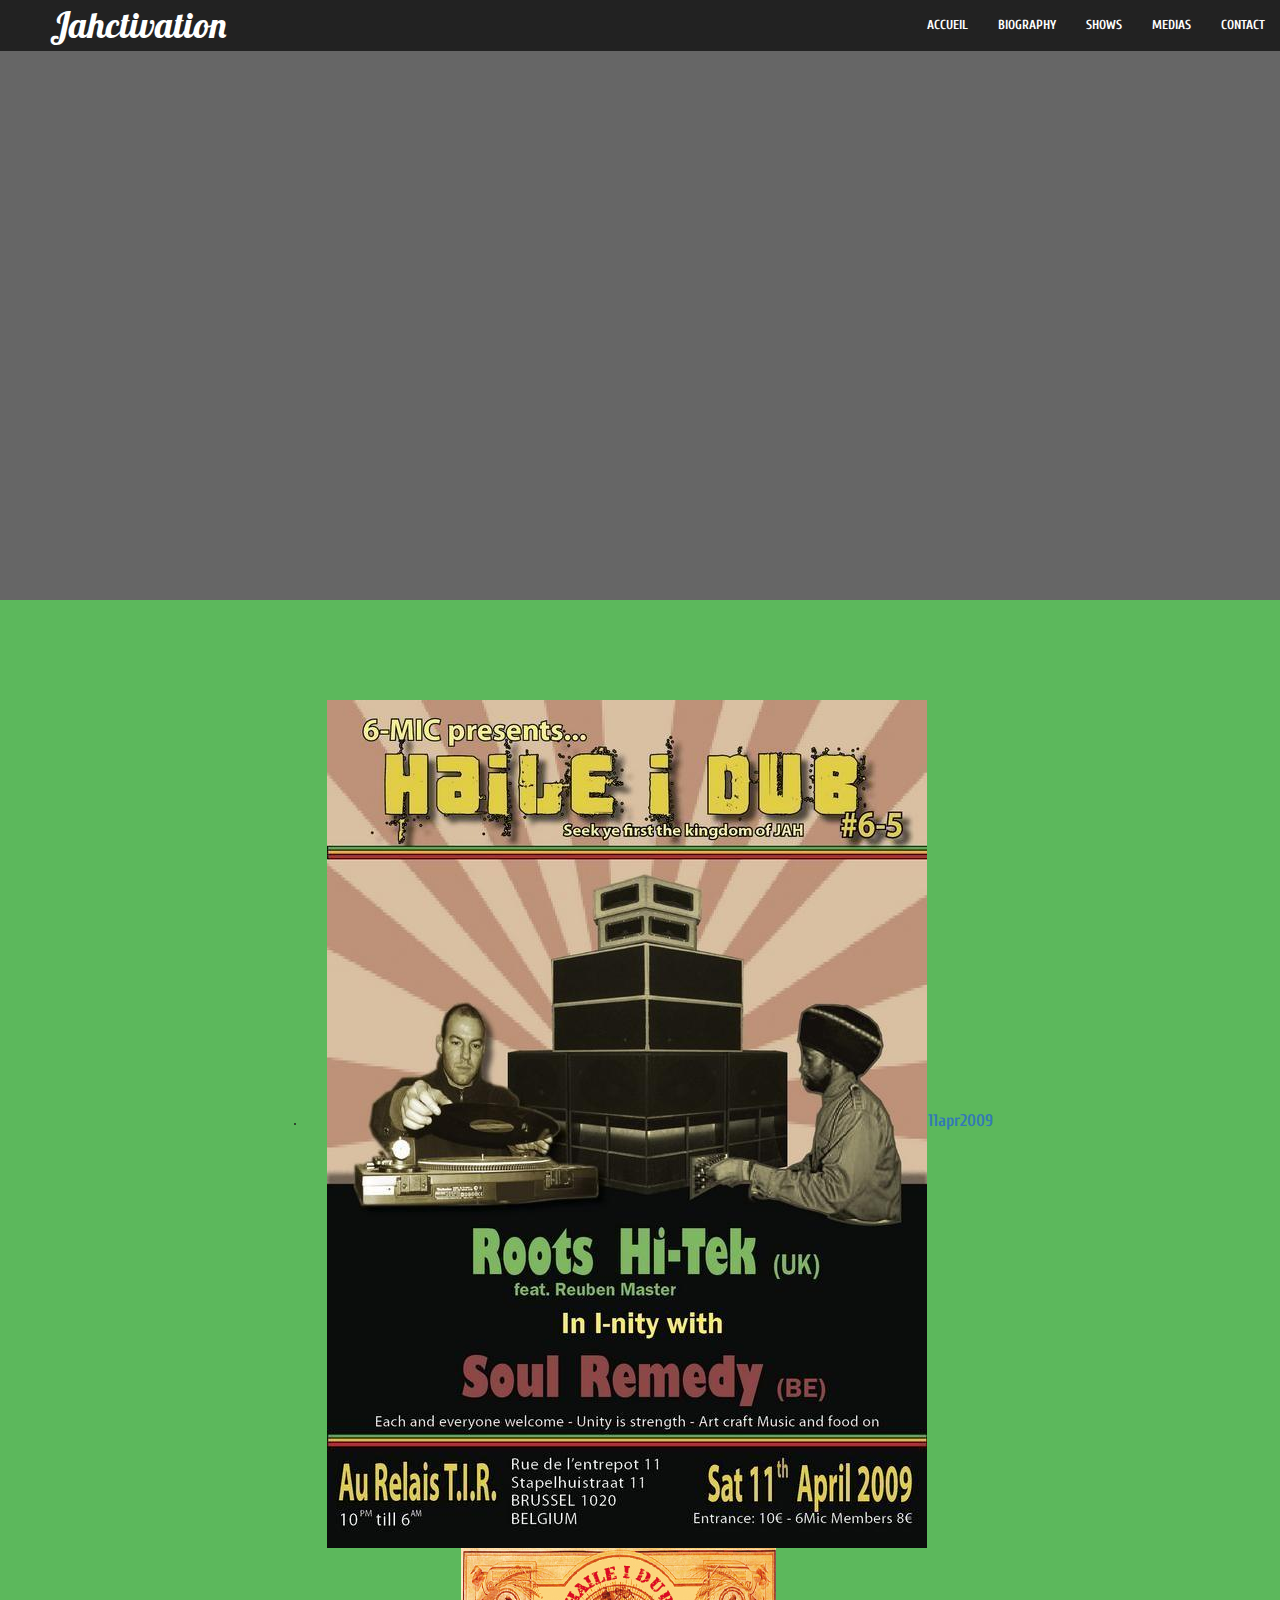
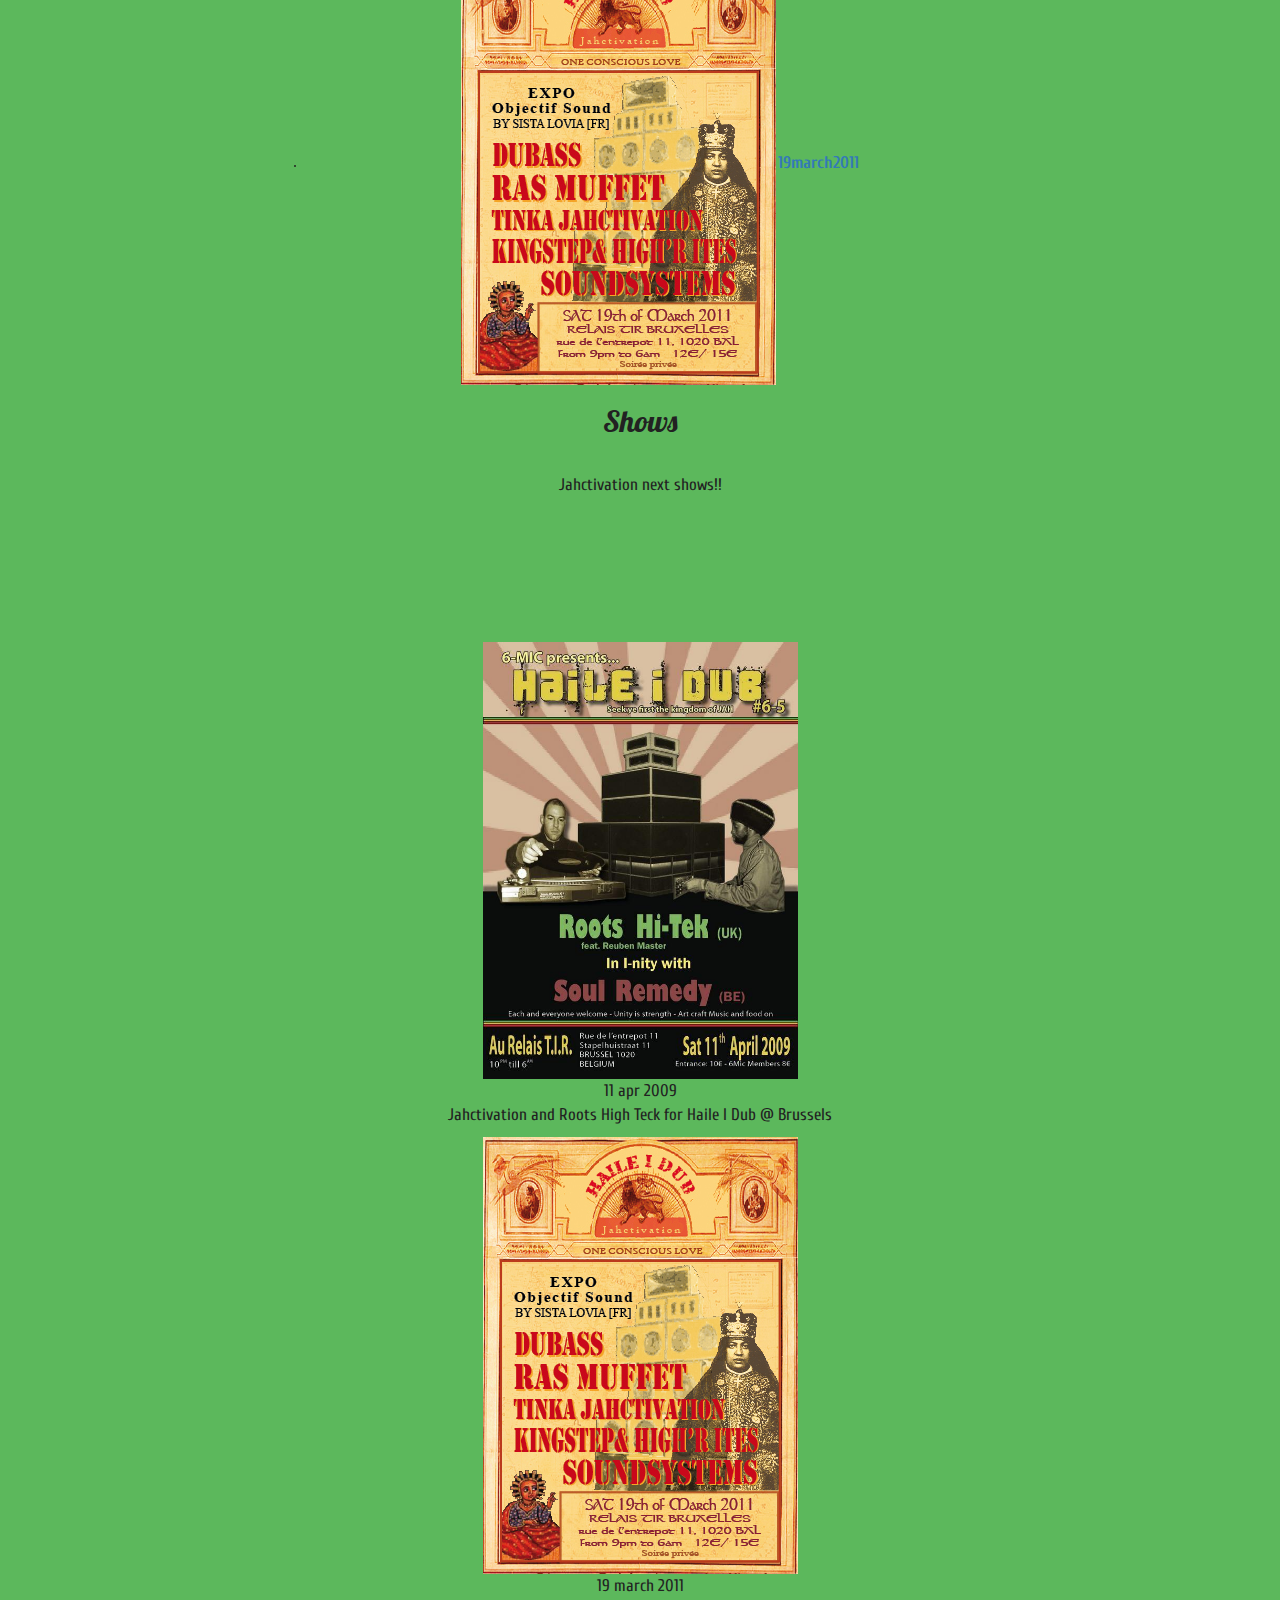
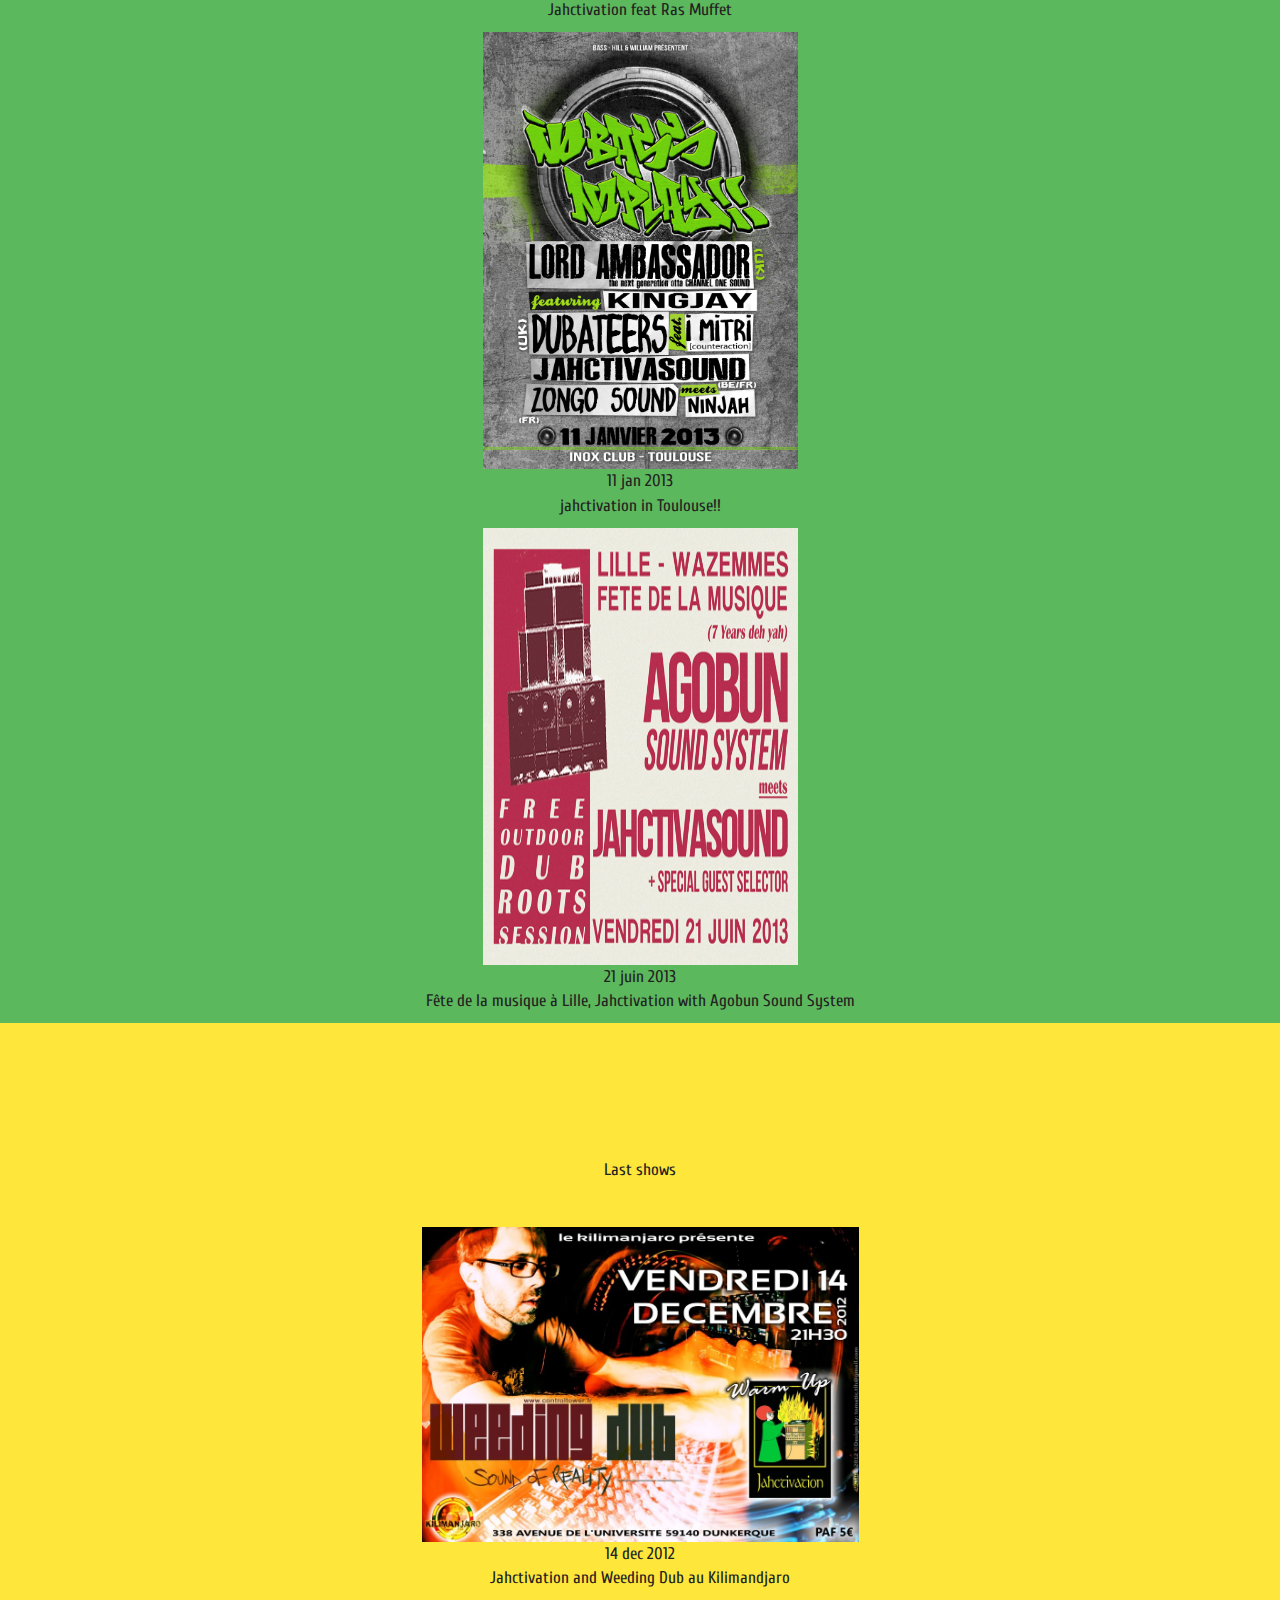
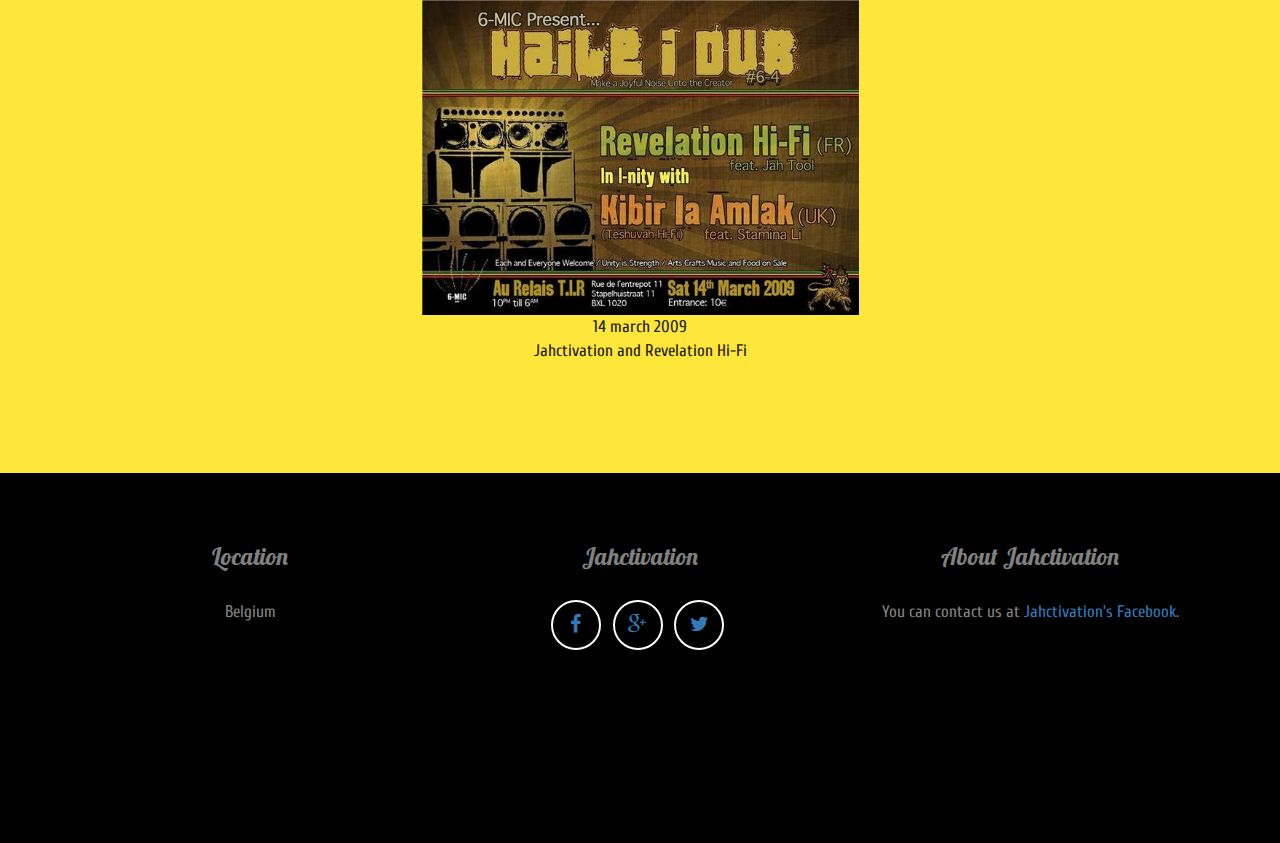
<file: contact.html>
<!DOCTYPE html>
<html lang="fr">

<head>
    <meta charset="utf-8">
    <link rel="stylesheet" type="text/css" href="css/bootstrap.min.css">
    <link rel="stylesheet" type="text/css" href="css/style.css">
    <script type="application/javascript" src="js/main.js"></script>
    <link href="font-awesome/css/font-awesome.min.css" rel="stylesheet" type="text/css">

    <meta name="viewport" content="width=device-width, initial-scale=1">
    <link rel="stylesheet" href="css/animate.min.css">
    <link rel="icon" type="image/png" href="img/.png" />
    <link href="https://fonts.googleapis.com/css?family=Lobster" rel="stylesheet" type="text/css">
    <link href="https://fonts.googleapis.com/css?family=Cuprum" rel="stylesheet" type="text/css">
    <title>Jahctivation</title>
</head>


<body id="page-top">

    <!-- navbar -->
    <nav id="mainNav" class="navbar navbar-inverse navbar-fixed-top">
        <div class="container-fluid">
            <!-- Brand and toggle get grouped for better mobile display -->
            <div class="navbar-header">
                <button type="button" class="navbar-toggle collapsed" data-toggle="collapse" data-target="#bs-example-navbar-collapse-1">
                    <span class="sr-only">Toggle navigation</span>
                    <span class="icon-bar"></span>
                    <span class="icon-bar"></span>
                    <span class="icon-bar"></span>
                </button>
                <a class="navbar-brand page-scroll animated rubberBand" href="#page-top">
                    <h1>Jahctivation</h1>
                </a>
            </div>

            <!-- Collect the nav links, forms, and other content for toggling -->
            <div class="collapse navbar-collapse" id="bs-example-navbar-collapse-1">
                <ul class="nav navbar-nav navbar-right">
                    <li>
                        <a id="acc" class="page-scroll navtxt " href="#page1">Accueil</a>
                    </li>
                    <li>
                        <a id="bio" class="page-scroll navtxt" href="bio.html">Biography</a>
                    </li>
                    <li>
                        <a id="show" class="page-scroll navtxt" href="shows.html">Shows</a>
                    </li>
                    <li>
                        <a id="media" class="page-scroll navtxt" href="medias.html">Medias</a>
                    </li>
                    <li>
                        <a id="contact" class="page-scroll navtxt" href="contact.html">Contact</a>
                    </li>
                </ul>
            </div>
            <!-- /.navbar-collapse -->
        </div>
        <!-- /.container-fluid -->
    </nav>

    <header>
        <div class="container">
            <div class="row">

            </div>
        </div>

    </header>

    <section id="mdi1" class="backgroundcolor1">
        <div class="container">
            <div class="row rowacceuil center">
                <div class="col-xs-12 col-sm-12 col-md-8 col-md-offset-2 text-center">

                    <ul class="def">
                        <li>
                            <a href="#">
                                <img src="img/show6.jpg" alt="affiche d'annonce de concert" />
                                <strong><time>11apr2009</time></strong>
                            </a>
                        </li>
                        <li>
                            <a href="#">
                                <img src="img/show7.jpg" alt="affiche d'annonce de concert"  />
                                <strong><time>19march2011</time></strong>
                            </a>
                        </li>
                    </ul>








                    <h2>Shows</h2>

                    <p class="pacceuil">Jahctivation next shows!!</p>

                </div>
            </div>
            <div class="row">
                <div class="col-xs-12 col-sm-12 col-md-8 col-md-offset-2 text-center">

                    <img class="hidden-xs hidden-sm" src="img/show6.jpg" alt="affiche d'annonce de concert" width="315" height="437" />
                    <br/>
                    <time>11 apr 2009</time>
                    <p>
                        Jahctivation and Roots High Teck for Haile I Dub @ Brussels
                    </p>
                </div>
            </div>
            <div class="col-xs-12 col-sm-12 col-md-8 col-md-offset-2 text-center">

                <img class="hidden-xs hidden-sm" src="img/show7.jpg" alt="affiche de l'annonce du concert" width="315" height="437" />
                <br/>
                <time>19 march 2011</time>
                <p>
                    Jahctivation feat Ras Muffet
                </p>
            </div>
            <div class="col-xs-12 col-sm-12 col-md-8 col-md-offset-2 text-center">

                <img class="hidden-xs hidden-sm" src="img/show1.jpg" alt="affiche de l'annonce de concert" width="315" height="437" />
                <br/>
                <time>11 jan 2013</time>
                <p>
                    jahctivation in Toulouse!!
                </p>
            </div>
            <div class="col-xs-12 col-sm-12 col-md-8 col-md-offset-2 text-center">

                <img class="hidden-xs hidden-sm" src="img/show2.jpg" alt="affiche de l'annonce de concert" width="315" height="437" />
                <br/>
                <time>21 juin 2013</time>
                <p>
                    Fête de la musique à Lille, Jahctivation with Agobun Sound System
                </p>
            </div>
        </div>

    </section>

    <section id="mdi2" class="backgroundcolor2">
        <div class="container">
            <div class="row rowacceuil">
                <div class="col-md-8 col-md-offset-2 text-center">

                    <p class="pacceuil">Last shows</p>

                    <div class="col-xs-12 col-sm-12 col-md-8 col-md-offset-2 text-center">
                        <img class="hidden-xs hidden-sm" src="img/show3.jpg" alt="affiche de l'annonce de concert" width="437" height="315" />
                        <br/>
                        <time>14 dec 2012</time>
                        <p>
                            Jahctivation and Weeding Dub au Kilimandjaro
                        </p>
                    </div>
                    <div class="col-xs-12 col-sm-12 col-md-8 col-md-offset-2 text-center">
                        <img class="hidden-xs hidden-sm" src="img/show4.jpg" alt="affiche de l'annonce de concert" width="437" height="315" />
                        <br/>
                        <time>14 march 2009</time>
                        <p>
                            Jahctivation and Revelation Hi-Fi
                        </p>
                    </div>



                </div>
            </div>
        </div>
    </section>

    <footer id="mdi4" class="text-center">
        <div class="footer-above">
            <div class="container">
                <div class="row">
                    <div class="footer-col col-md-4">
                        <h3>Location</h3>
                        <p>Belgium</p>
                    </div>
                    <div class="footer-col col-md-4">
                        <h3>Jahctivation</h3>
                        <ul class="list-inline">
                            <li>
                                <a href="https://www.facebook.com/jahctivation.jahctivasound" class="btn-social btn-outline"><i class="fa fa-fw fa-facebook"></i></a>
                            </li>
                            <li>
                                <a href="https://soundcloud.com/jahctivation" class="btn-social btn-outline"><i class="fa fa-fw fa-google-plus"></i></a>
                            </li>
                            <li>
                                <a href="https://www.youtube.com/user/jahctivation" class="btn-social btn-outline"><i class="fa fa-fw fa-twitter"></i></a>
                            </li>

                        </ul>
                    </div>
                    <div class="footer-col col-md-4">
                        <h3>About Jahctivation</h3>
                        <p>You can contact us at <a href="https://www.facebook.com/pages/Jahctivation/583586021692113">Jahctivation's Facebook</a>.</p>
                    </div>
                </div>
            </div>
        </div>
    </footer>


</body>
<script type="application/javascript" src="js/bootstrap.min.js"></script>
<script type="application/javascript" src="js/main.js"></script>
<script type="application/javascript" src="js/vendor/jquery-2.1.4.min.js"></script>

</html>
</file>
<file: css/style.css>
/*========================================================================================================
            général
========================================================================================================            */

body {
    font-size: 62.5%;
}
h1, h2, h3 {
    font-family: lobster, "Open Sans", "Helvetica Neue", Arial, sans-serif
}
p, .navtxt, time {
    font-size: 2.7em;
    font-family: cuprum;
}

/*========================================================================================================
            header
========================================================================================================            */

header {
    position: relative;
    width: 100%;
    min-height: 600px;
    text-align: center;
    color: #fff;
    background-color: rgba(0, 0, 0, 0.6);
    background-position: center;
    -webkit-background-size: cover;
    -moz-background-size: cover;
    background-size: cover;
    -o-background-size: cover;
}
h1 {
    margin-top: 0;
    vertical-align: middle;
    line-height: 20px;
    padding-left: 35px;
}
.img-resp {
    width: 15%;
    height: auto;
    transition: all 0.45s ease;

}
.img-resp:hover {
    width: 18%;
    height: auto;
    transition: all 0.45s ease;
}



.col-md-4 {
    text-align: center;
}
.backgroundcolor1 {
    background-color: #5CB85C;
    color: #222;
}
.backgroundcolor2 {
    background-color: #ffe63b;
    color: #222;
}
.backgroundcolor3 {
    background-color: #FF3737;
    color: white;
}
#video-bg {
    position: fixed;
    right: 0;
    bottom: 0;
    width: auto;
    min-width: 100%;
    height: auto;
    min-height: 100%;
    z-index: -100;
    background: transparent url(video-bg.jpg) no-repeat;
    background-size: cover;
    opacity: 0.8;
}
.logoheader {
    margin-top: 5em;
}

/*========================================================================================================
                footer
========================================================================================================            */

footer {
    background-color: black;
    color: grey;
    position: sticky;
}
footer h3 {
    margin-bottom: 30px;
}
footer .footer-above {
    padding-top: 50px;
}
footer .footer-col {
    margin-bottom: 50px;
}
.btn-social {
    display: inline-block;
    width: 50px;
    height: 50px;
    border: 2px solid #fff;
    border-radius: 100%;
    text-align: center;
    font-size: 20px;
    line-height: 45px;
}
.btn:focus, .btn:active, .btn.active {
    outline: 0;
}
.scroll-top {
    z-index: 1049;
    position: fixed;
    right: 2%;
    bottom: 2%;
    width: 50px;
    height: 50px;
}
.scroll-top .btn {
    width: 50px;
    height: 50px;
    border-radius: 100%;
    font-size: 20px;
    line-height: 28px;
}
.scroll-top .btn:focus {
    outline: 0;
}
.portfolio-modal .modal-content {
    padding: 100px 0;
    min-height: 100%;
    border: 0;
    border-radius: 0;
    text-align: center;
    background-clip: border-box;
    -webkit-box-shadow: none;
    box-shadow: none;
}
.portfolio-modal .modal-content h2 {
    margin: 0;
    font-size: 3em;
}
.portfolio-modal .modal-content img {
    margin-bottom: 30px;
}
.portfolio-modal .modal-content .item-details {
    margin: 30px 0;
}
.portfolio-modal .close-modal {
    position: absolute;
    top: 25px;
    right: 25px;
    width: 75px;
    height: 75px;
    background-color: transparent;
    cursor: pointer;
}
.portfolio-modal .close-modal:hover {
    opacity: .3;
}
.portfolio-modal .close-modal .lr {
    z-index: 1051;
    width: 1px;
    height: 75px;
    margin-left: 35px;
    background-color: #2c3e50;
    -webkit-transform: rotate(45deg);
    -ms-transform: rotate(45deg);
    transform: rotate(45deg);
}
.portfolio-modal .close-modal .lr .rl {
    z-index: 1052;
    width: 1px;
    height: 75px;
    background-color: #2c3e50;
    -webkit-transform: rotate(90deg);
    -ms-transform: rotate(90deg);
    transform: rotate(90deg);
}
.portfolio-modal .modal-backdrop {
    display: none;
    opacity: 0;
}
footer.text-center {
    width: 100%;
    height: 370px;
}
.footer-above {
    background-color: black;
}

/*========================================================================================================
            navbar
========================================================================================================            */

.btn {
    border: 0px none;
    border-radius: 300px;
    text-transform: uppercase;
    font-family: "Open Sans", "Helvetica Neue", Arial, sans-serif;
    font-weight: 700;
}
a:focus {
    outline: 0;
}
.navbar-inverse {
    border-color: rgba(34, 34, 34, .05);
    font-family: 'Open Sans', 'Helvetica Neue', Arial, sans-serif;
    background-color: #222;
    -webkit-transition: all .35s;
    -moz-transition: all .35s;
    transition: all .35s;
}
.navbar-inverse .navbar-header .navbar-brand {
    font-weight: 700;
    color: #fff;
    transition: all 1s ease 0.5s;
}
.navbar-inverse .navbar-header .navbar-brand:hover, .navbar-inverse .navbar-header .navbar-brand:focus {
    animation: 1s multicolor;
    -webkit-animation: 1s multicolor;
}

@keyframes multicolor {

    33% {
        color: #5CB85C;
    }
    66% {
        color: #ffe63b;
    }
    100% {
        color: #FF3737;
    }
}
@-webkit-keyframes multicolor {

  33% {
      color: #5CB85C;
  }
  66% {
      color: #ffe63b;
  }
  100% {
      color: #FF3737;
  }
}

.navbar-inverse .nav > li>#acc, .navbar-inverse .nav>li>#acc:focus {
    text-transform: uppercase;
    font-size: 13px;
    font-weight: 700;
    color: #fff;
}
.navbar-inverse .nav > li>#acc:hover, .navbar-inverse .nav>li>#acc:focus:hover {
    color: grey;
    transition: all 0.45s ease 0s;
}
.navbar-inverse .nav > li>#bio, .navbar-inverse .nav>li>#bio:focus {
    text-transform: uppercase;
    font-size: 13px;
    font-weight: 700;
    color: #fff;
}
.navbar-inverse .nav > li>#bio:hover, .navbar-inverse .nav>li>#bio:focus:hover {
    color: #5CB85C;
    transition: all 0.45s ease 0s;
}
.navbar-inverse .nav > li>#show, .navbar-inverse .nav>li>#show:focus {
    text-transform: uppercase;
    font-size: 13px;
    font-weight: 700;
    color: #fff;
}
.navbar-inverse .nav > li>#show:hover, .navbar-inverse .nav>li>#show:focus:hover {
    color: #ffe63b;
    transition: all 0.45s ease 0s;
}
.navbar-inverse .nav > li>#media, .navbar-inverse .nav>li>#media:focus {
    text-transform: uppercase;
    font-size: 13px;
    font-weight: 700;
    color: #fff;
}
.navbar-inverse .nav > li>#media:hover, .navbar-inverse .nav>li>#media:focus:hover {
    color: #FF3737;
    transition: all 0.45s ease 0s;
}
.navbar-inverse .nav > li>#contact, .navbar-inverse .nav>li>#contact:focus {
    text-transform: uppercase;
    font-size: 13px;
    font-weight: 700;
    color: #fff;
}
.navbar-inverse .nav > li>#contact:hover, .navbar-inverse .nav>li>#contact:focus:hover {
    color: grey;
    transition: all 0.45s ease 0s;
}
.navbar-inverse .nav > li>#bio:hover, .navbar-inverse .nav>li>#bio:focus:hover {
    color: #5CB85C;
}
.navbar-inverse .nav > li.active>#bio, .navbar-inverse .nav>li.active>#bio:focus {
    color: #5CB85C!important;
    background-color: transparent;
    transition: all 0.45s ease 0s;
}
.navbar-inverse .nav > li>#show:hover, .navbar-inverse .nav>li>#show:focus:hover {
    color: #ffe63b;
}
.navbar-inverse .nav > li.active>#show, .navbar-inverse .nav>li.active>#show:focus {
    color: #ffe63b!important;
    background-color: transparent;
    transition: all 0.55s ease 0s;
}
.navbar-inverse .nav > li>#media:hover, .navbar-inverse .nav>li>#media:focus:hover {
    color: #FF3737;
}
.navbar-inverse .nav > li.active>#media, .navbar-inverse .nav>li.active>#media:focus {
    color: #FF3737!important;
    background-color: transparent;
    transition: all 0.45s ease 0s;
}
.navbar-inverse .nav > li>#contact:hover, .navbar-inverse .nav>li>#contact:focus:hover {
    color: grey;
}
.navbar-inverse .nav > li.active>#contact, .navbar-inverse .nav>li.active>#contact:focus {
    color: grey !important;
    background-color: transparent;
    transition: all 0.45s ease 0s;
}
.dropdown-menu {
    background-color: #222;
}
.dropdown-menu >li > a {
    color: white;
    font-family: cuprum;
    font-weight: bold;
}

/*========================================================================================================
                acceuil page
========================================================================================================            */

#indexplayer {
    margin-top: 13em;
    width: 41em;
    margin-left: -192em;
    opacity: 0.4;
}
#indexplayer:hover {
    opacity: 1;
    transition: all 0.45s ease 0s;
}
.pacceuil {
    margin: 35px 35px 45px;
}
.rowacceuil {
    margin-top: 100px;
    margin-bottom: 100px;
}

/*========================================================================================================
                bio page
========================================================================================================            */

.biotext {
    text-align: justify;
    margin-top: 3em;
    font-weight: bold;
    margin-bottom: 2em;
}
.bioh2 {
    text-align: center;
    padding-top: 2em;
}
.biodiv {
    padding: 50px;
}
.bioimg {
    padding: 20em 19em;
}
#dancingss {
    height: 570px;
    width: auto;
    padding: 5em 19em;
}
#logoss {
    height: 500px;
    width: auto;
    padding-left: 2em;
}
#mixclr {
    padding: 13em 13em;
    height: 650px;
    width: auto;
}

/*========================================================================================================
                medias page
========================================================================================================            */

.vids {
    padding-top: 10em;
    padding-bottom: 10em;
}
.video-container {
    position: relative;
    padding-bottom: 56.25%;
    padding-top: 30px;
    height: 0;
    overflow: hidden;
}
.video-container iframe, .video-container object, .video-container embed {
    position: absolute;
    top: 0;
    left: 0;
    width: 100%;
    height: 100%;
}
.mediatxt {
    margin: 20px 20px;
}
.playersound {
    margin: 20px 0 20px 0;
    padding: 10em;
}
#myCarousel {
    padding: 30em;
}
.imgslider {
    margin: 0;
    padding: 0;
}
.carousel-indicators li {
    border: 2px solid grey;
}
.carousel-indicators .active {
    border-color: #FF3737;
    background-color: #FF3737;
}

/*=========================================================================================================shows page
=========================================================================================================*/
#baspage{
  margin-bottom: 45px;
}
.pacceuilshow{
  font-size: 4em;
}
</file>
